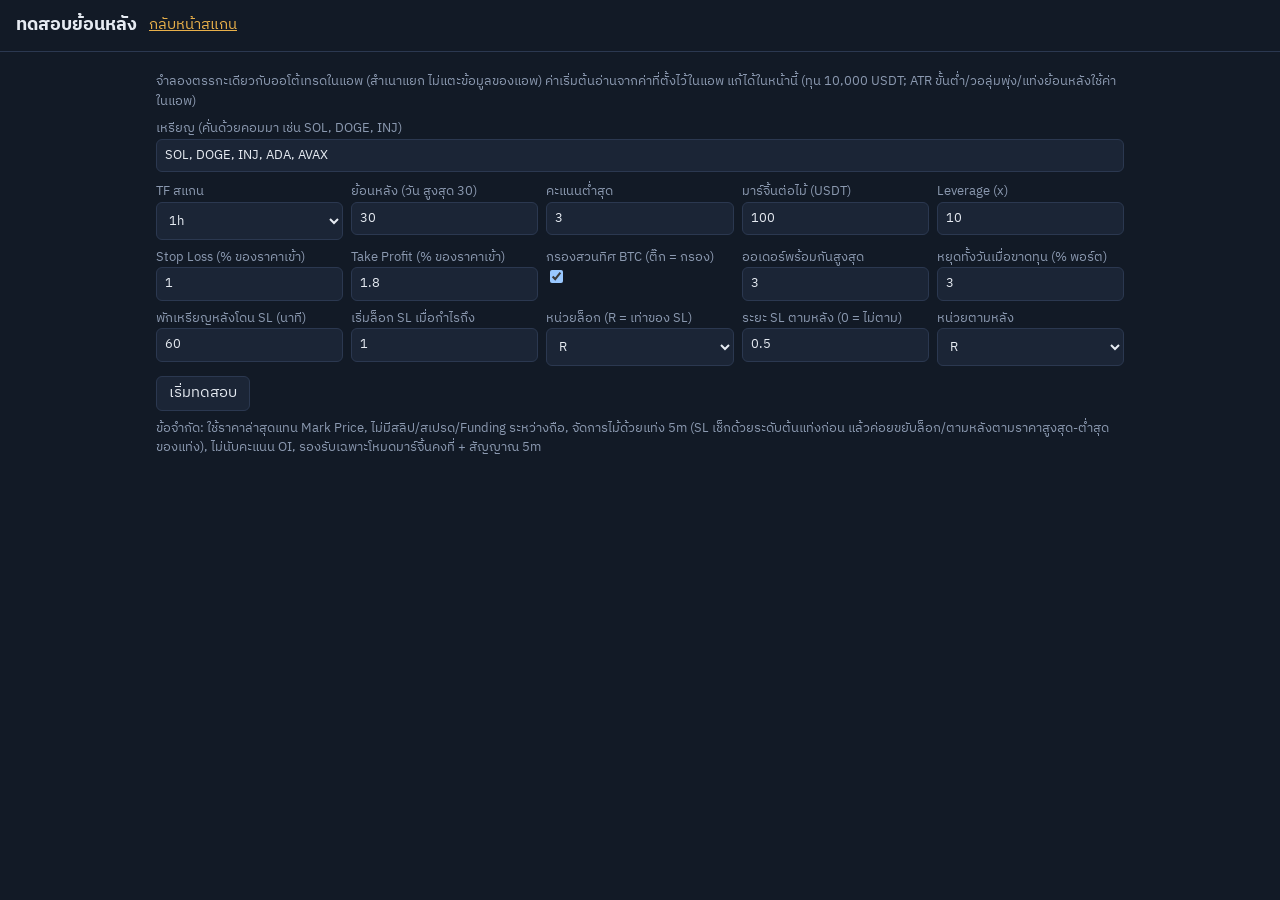
<file: backtest.html>
<!doctype html>
<html lang="th">
<head>
<meta charset="utf-8">
<meta name="viewport" content="width=device-width,initial-scale=1">
<title>ทดสอบย้อนหลัง scanline</title>
<link href="https://fonts.googleapis.com/css2?family=IBM+Plex+Sans+Thai:wght@400;600&display=swap" rel="stylesheet">
<link rel="stylesheet" href="style.css">
<style>#grid{display:grid;grid-template-columns:repeat(auto-fit,minmax(170px,1fr));gap:8px;margin:10px 0}#prog,#sum,#skips,.note{margin:8px 0;color:var(--mu);font-size:13px}#sum b{color:var(--tx)}h2{margin:18px 0 6px}a{color:var(--ac)}</style>
</head>
<body>
<header><h1>ทดสอบย้อนหลัง</h1><a href="index.html">กลับหน้าสแกน</a></header>
<main>
<div class="note">จำลองตรรกะเดียวกับออโต้เทรดในแอพ (สำเนาแยก ไม่แตะข้อมูลของแอพ) ค่าเริ่มต้นอ่านจากค่าที่ตั้งไว้ในแอพ แก้ได้ในหน้านี้ (ทุน 10,000 USDT; ATR ขั้นต่ำ/วอลุ่มพุ่ง/แท่งย้อนหลังใช้ค่าในแอพ)</div>
<label>เหรียญ (คั่นด้วยคอมมา เช่น SOL, DOGE, INJ)<input id="coins" value="SOL, DOGE, INJ, ADA, AVAX"></label>
<div id="grid"></div>
<button id="run">เริ่มทดสอบ</button>
<div id="prog"></div><div id="sum"></div><div id="skips"></div><div id="out"></div>
<div class="note">ข้อจำกัด: ใช้ราคาล่าสุดแทน Mark Price, ไม่มีสลิป/สเปรด/Funding ระหว่างถือ, จัดการไม้ด้วยแท่ง 5m (SL เช็กด้วยระดับต้นแท่งก่อน แล้วค่อยขยับล็อก/ตามหลังตามราคาสูงสุด-ต่ำสุดของแท่ง), ไม่นับคะแนน OI, รองรับเฉพาะโหมดมาร์จิ้นคงที่ + สัญญาณ 5m</div>
</main>
<script>
const FEE = 0.0005, MIN = 6e4, API = 'https://fapi.binance.com', $ = s => document.querySelector(s), sleep = ms => new Promise(r => setTimeout(r, ms));
const j = async p => { for (let n = 0; ; n++) { try { const r = await fetch(API + p); if (!r.ok) throw new Error(r.status); return await r.json(); } catch (e) { if (n >= 2) throw e; await sleep(1500); } } };
const TFMS = { '5m': 3e5, '15m': 9e5, '1h': 36e5, '4h': 144e5, '1d': 864e5 }, TOD = { '5m': 1000, '15m': 960, '1h': 240 };
const BAD = ['ใกล้รอบ Funding', 'ATR ต่ำ', '4h สวนทาง', 'ไกลจาก EMA20'];
const DEF = { margin: 100, lev: 10, slPct: 1, tpPct: 1.8, trail: 0.5, trailUnit: 'R', maxOpen: 3, dayLoss: 3, minScore: 3, cool: 60, beR: 1, beUnit: 'R', btcF: true, raw: false };
let sa = {}, sc = {}; try { sa = JSON.parse(localStorage.auto || '{}').c || {}; sc = JSON.parse(localStorage.cfg || '{}'); } catch (e) {}
const P0 = Object.assign({ tf: localStorage.tf || '1h', days: 30, cap: 10000, minAtr: 0.4, volMult: 2, look: 20 }, DEF, sc, sa);
const F = [['tf', 'TF สแกน', 'sel', ['5m', '15m', '1h', '4h', '1d']], ['days', 'ย้อนหลัง (วัน สูงสุด 30)', 'num'], ['minScore', 'คะแนนต่ำสุด', 'num'], 
  ['margin', 'มาร์จิ้นต่อไม้ (USDT)', 'num'], ['lev', 'Leverage (x)', 'num'], ['slPct', 'Stop Loss (% ของราคาเข้า)', 'num'], ['tpPct', 'Take Profit (% ของราคาเข้า)', 'num'], ['btcF', 'กรองสวนทิศ BTC (ติ๊ก = กรอง)', 'chk'],
  ['maxOpen', 'ออเดอร์พร้อมกันสูงสุด', 'num'], ['dayLoss', 'หยุดทั้งวันเมื่อขาดทุน (% พอร์ต)', 'num'], ['cool', 'พักเหรียญหลังโดน SL (นาที)', 'num'],
  ['beR', 'เริ่มล็อก SL เมื่อกำไรถึง', 'num'], ['beUnit', 'หน่วยล็อก (R = เท่าของ SL)', 'sel', ['R', 'pct']], ['trail', 'ระยะ SL ตามหลัง (0 = ไม่ตาม)', 'num'], ['trailUnit', 'หน่วยตามหลัง', 'sel', ['R', 'pct']],
  ];
$('#grid').innerHTML = F.map(([k, t, ty, o]) => `<label>${t}${ty === 'sel' ? `<select data-k="${k}">${o.map(v => `<option${P0[k] === v ? ' selected' : ''}>${v}</option>`).join('')}</select>` : ty === 'chk' ? `<input type="checkbox" data-k="${k}"${P0[k] ? ' checked' : ''}>` : `<input type="number" step="any" data-k="${k}" value="${P0[k]}">`}</label>`).join('');
const readP = () => { const q = { ...P0 }; document.querySelectorAll('[data-k]').forEach(e => q[e.dataset.k] = e.type === 'checkbox' ? e.checked : e.tagName === 'SELECT' ? e.value : +e.value); q.days = Math.min(30, Math.max(1, q.days || 30)); q.raw = false; q.cap = 10000; return q; }; // ช่องที่ซ่อนใช้ค่าคงที่/ค่าในแอพ

const ema = (a, n) => { const k = 2 / (n + 1); let e = a[0]; return a.map(v => e = v * k + e * (1 - k)); };
const rsi = (c, n = 14) => { let g = 0, l = 0; for (let i = 1; i <= n; i++) { const d = c[i] - c[i - 1]; d > 0 ? g += d : l -= d; } g /= n; l /= n;
  for (let i = n + 1; i < c.length; i++) { const d = c[i] - c[i - 1]; g = (g * (n - 1) + Math.max(d, 0)) / n; l = (l * (n - 1) + Math.max(-d, 0)) / n; } return l ? 100 - 100 / (1 + g / l) : 100; };
const adx = (h, l, c, n = 14) => { let tr = 0, p = 0, m = 0; const dx = [];
  for (let i = 1; i < c.length; i++) { const t = Math.max(h[i] - l[i], Math.abs(h[i] - c[i - 1]), Math.abs(l[i] - c[i - 1])), u = h[i] - h[i - 1], d = l[i - 1] - l[i], P = u > d && u > 0 ? u : 0, M = d > u && d > 0 ? d : 0;
    if (i <= n) { tr += t; p += P; m += M; } else { tr = tr - tr / n + t; p = p - p / n + P; m = m - m / n + M; }
    if (i >= n) { const pi = 100 * p / tr, mi = 100 * m / tr; dx.push(100 * Math.abs(pi - mi) / ((pi + mi) || 1)); } }
  let a = dx.slice(0, n).reduce((s, v) => s + v, 0) / n; for (let i = n; i < dx.length; i++) a = (a * (n - 1) + dx[i]) / n; return a; };

async function klines(sym, iv, from, to) { const out = []; let s = from;
  while (s < to) { const r = await j(`/fapi/v1/klines?symbol=${sym}&interval=${iv}&startTime=${s}&endTime=${to}&limit=1500`); if (!r.length) break; out.push(...r); s = r[r.length - 1][0] + 1; if (r.length < 1500) break; await sleep(120); }
  return out; }
const pack = k => ({ T: k.map(x => x[0]), o: k.map(x => +x[1]), h: k.map(x => +x[2]), l: k.map(x => +x[3]), c: k.map(x => +x[4]), v: k.map(x => +x[5]) });
const cache = {};
async function load(sym, p) {
  const key = sym + '|' + p.tf + '|' + p.days; if (cache[key]) return cache[key];
  const end = Date.now(), start = end - p.days * 864e5, warm = Math.max(11 * 864e5, 105 * TFMS[p.tf]), fix = k => k.filter(x => x[6] < end);
  const k5 = fix(await klines(sym, '5m', start - 36e5, end)), kt = fix(await klines(sym, p.tf, start - warm, end)), k4 = fix(await klines(sym, '4h', start - 62 * 144e5, end));
  const fr = (await j(`/fapi/v1/fundingRate?symbol=${sym}&startTime=${start - 864e5}&limit=1000`).catch(() => [])).map(x => [x.fundingTime, +x.fundingRate * 100]);
  return cache[key] = { start, end, m5: pack(k5), t: pack(kt), k4: pack(k4), fr };
}
async function loadBtc(p) { const key = 'BTC|' + p.days; if (cache[key]) return cache[key]; const end = Date.now(); return cache[key] = pack((await klines('BTCUSDT', '1h', end - (p.days + 5) * 864e5, end)).filter(x => x[6] < end)); }

function sim(coins, btc, p) {
  const L1 = TFMS[p.tf], t0 = Math.max(...coins.map(c => c.d.start)), t1 = Math.min(...coins.map(c => c.d.end)), byS = {};
  let bal = p.cap, pos = [], stats = [], skips = {}, cool = {}, day = { k: '', eq: 0, pnl: 0 }, bp = 0;
  const sk = r => skips[r] = (skips[r] || 0) + 1;
  coins.forEach(c => { c.i5 = new Map(c.d.m5.T.map((t, i) => [t, i])); c.cnt = 0; c.cnt4 = 0; c.fp = 0; byS[c.sym] = c; });
  let bpLast = -1, bu = true; const btcUp = tc => { while (bp < btc.T.length && btc.T[bp] + 36e5 <= tc) bp++; if (bp !== bpLast && bp >= 51) { const q = btc.c.slice(Math.max(0, bp - 99), bp); bu = ema(q, 20).at(-1) > ema(q, 50).at(-1); bpLast = bp; } return bu; };
  const bad = ['ใกล้รอบ Funding', 'ATR ต่ำ', ...(p.btcF ? ['สวนทิศ BTC'] : [])]; // ตรงกับ BAD ใน auto.js (ไม่มี RSI/4h/EMA20 บล็อก)
  const cl = (o, px, why, T) => { const L = o.side === 'LONG', g = (L ? px - o.entry : o.entry - px) * o.qty, f = o.qty * px * FEE, pnl = g - f - o.fee;
    bal += o.m + g - f; day.pnl += pnl; if ((why === 'SL' && pnl < 0) || p.raw) cool[o.sym] = T;
    stats.push({ T, sym: o.sym, side: o.side, s: o.s, entry: o.entry, exit: px, pnl, fees: f + o.fee, why, be: o.be }); pos.splice(pos.indexOf(o), 1); };
  const scan = (c, tc, i) => {
    const t = c.d.t, n = p.look; while (c.cnt < t.T.length && t.T[c.cnt] + L1 <= tc) c.cnt++;
    const e = c.cnt; if (e < 100) return null;
    const h = t.h.slice(e - 99, e), l = t.l.slice(e - 99, e), cc = t.c.slice(e - 99, e), v = t.v.slice(e - 99, e), live = c.d.m5.c[i], openCur = e < t.T.length ? t.o[e] : live, last = 98;
    const vr = v[last] / (v.slice(-n - 1, -1).reduce((s, x) => s + x, 0) / n), hi = Math.max(...h.slice(-n - 1, -1)), lo = Math.min(...l.slice(-n - 1, -1));
    const e20 = ema(cc, 20)[last], up = e20 > ema(cc, 50)[last], ax = adx(h, l, cc), r = rsi(cc);
    let s = 0, dir = up ? 'LONG' : 'SHORT'; const warn = [];
    if (vr >= p.volMult) s += 2;
    if (cc[last] > hi) { s += 2; dir = 'LONG'; } else if (cc[last] < lo) { s += 2; dir = 'SHORT'; }
    else if (live > Math.max(hi, h[last])) { s += 1; dir = 'LONG'; } else if (live < Math.min(lo, l[last])) { s += 1; dir = 'SHORT'; }
    if (ax > 25 && (dir === 'LONG') === up) s += 1;
    const fr = c.d.fr; while (c.fp + 1 < fr.length && fr[c.fp + 1][0] <= tc) c.fp++; const f = fr.length && fr[c.fp][0] <= tc ? fr[c.fp][1] : 0; if (Math.abs(f) >= 0.05) s += 1;
    const atr = cc.slice(-14).map((_, q) => { const z = 99 - 14 + q; return Math.max(h[z] - l[z], Math.abs(h[z] - cc[z - 1]), Math.abs(l[z] - cc[z - 1])); }).reduce((a, x) => a + x, 0) / 14, atrp = atr / cc[last] * 100;
    const swing = (a, upv) => a.filter((v, q) => q > 1 && q < a.length - 2 && [-2, -1, 1, 2].every(o => upv ? v > a[q + o] : v < a[q + o]));
    const res = Math.min(...swing(h.slice(-60), true).filter(x => x > live), Infinity), sup = Math.max(...swing(l.slice(-60), false).filter(x => x < live), -Infinity);
    if (atrp < p.minAtr) warn.push('ATR ต่ำ'); if (Math.abs(cc[last] - e20) > 2.5 * atr) warn.push('ไกลจาก EMA20');
    if (s >= 2) {
      const k4 = c.d.k4; while (c.cnt4 < k4.T.length && k4.T[c.cnt4] + 144e5 <= tc) c.cnt4++;
      if (c.cnt4 >= 51) { const c4 = k4.c.slice(Math.max(0, c.cnt4 - 59), c.cnt4); if ((dir === 'LONG') === (ema(c4, 20).at(-1) > ema(c4, 50).at(-1))) s += 1; else warn.push('4h สวนทาง'); }
      if (TOD[p.tf]) { const cn = Math.min(e, TOD[p.tf] - 1), lt = t.T[e - 1], same = []; for (let q = e - cn; q <= e - 2; q++) if ((lt - t.T[q]) % 864e5 === 0) same.push(t.v[q]);
        if (same.length >= 2 && t.v[e - 1] / (same.reduce((a, x) => a + x, 0) / same.length) >= 2) s += 1; }
      if (Math.abs(f) >= 0.05 && (Math.ceil(tc / 288e5) * 288e5 - tc) / MIN <= 30) warn.push('ใกล้รอบ Funding');
      if (c.sym !== 'BTCUSDT' && (dir === 'LONG') !== btcUp(tc)) warn.push('สวนทิศ BTC 1h');
    }
    return { sym: c.sym, dir, s, warn: warn.join(' | '), r, res, sup, atr };
  };
  const trig = (c, i, x) => {
    const b = c.d.m5, L = x.dir === 'LONG'; if (i < 30) return null;
    let a = 0; for (let q = i - 13; q <= i; q++) a += Math.max(b.h[q] - b.l[q], Math.abs(b.h[q] - b.c[q - 1]), Math.abs(b.l[q] - b.c[q - 1])); const atr = a / 14;
    if (!p.raw) {
      if (!(L ? b.c[i] > Math.max(...b.h.slice(i - 6, i)) : b.c[i] < Math.min(...b.l.slice(i - 6, i)))) { sk('สัญญาณ: ยังไม่ทะลุโครงสร้างแท่ง'); return null; }
    }
    return { atr, swing: L ? Math.min(...b.l.slice(i - 9, i + 1)) : Math.max(...b.h.slice(i - 9, i + 1)) };
  };
  const open = (c, i, x, t, T) => {
    const en = c.d.m5.c[i], L = x.dir === 'LONG', skip = r => { sk('เปิดไม้: ' + r); };
    const d = en * p.slPct / 100, sl = en + (L ? -d : d), tp = en + (L ? 1 : -1) * en * p.tpPct / 100, lv = Math.max(1, Math.round(p.lev)), N = p.margin * lv, m = N / lv, fee = N * FEE;
    const liq = en * (L ? 1 - 1 / lv + 0.005 : 1 + 1 / lv - 0.005); if (L ? liq >= sl : liq <= sl) return skip('Liq ก่อน SL'); if (m < 5 || m + fee > bal) return skip('เงินว่างไม่พอ');
    bal -= m + fee;
    pos.push({ sym: x.sym, side: x.dir, entry: en, qty: N / en, m, tp, sl, fee, s: x.s, be: false, best: 0, beD: p.beUnit === 'pct' ? en * p.beR / 100 : p.beR * d, trD: p.trailUnit === 'pct' ? en * p.trail / 100 : p.trail * d });
  };
  const times = [...new Set(coins.flatMap(c => c.d.m5.T.filter(t => t >= t0 && t + 3e5 <= t1)))].sort((a, b) => a - b);
  for (const T of times) {
    const tc = T + 3e5, dk = new Date(T).toDateString(); if (day.k !== dk) day = { k: dk, eq: bal + pos.reduce((s, o) => s + o.m, 0), pnl: 0 };
    for (const o of pos.slice()) {
      const c = byS[o.sym], i = c.i5.get(T); if (i === undefined) continue; const b = c.d.m5, hi = b.h[i], lo = b.l[i], L = o.side === 'LONG';
      if (L ? lo <= o.sl : hi >= o.sl) { cl(o, o.sl, 'SL', T); continue; }
      if (o.tp && (L ? hi >= o.tp : lo <= o.tp)) { cl(o, o.tp, 'TP', T); continue; }
      const fav = L ? hi : lo;
      if (!o.be && (L ? fav - o.entry : o.entry - fav) >= o.beD) { o.be = true; o.best = fav; o.sl = L ? Math.max(o.sl, o.entry + o.beD) : Math.min(o.sl, o.entry - o.beD); }
      if (o.be) { o.best = L ? Math.max(o.best, fav) : Math.min(o.best, fav); if (o.trD > 0) { const ns = o.best + (L ? -o.trD : o.trD); if (L ? ns > o.sl : ns < o.sl) o.sl = ns; } }
    }
    const out = []; for (const c of coins) { const i = c.i5.get(T); if (i === undefined) continue; const x = scan(c, tc, i); if (x) out.push([x, c, i]); }
    out.sort((a, b) => b[0].s - a[0].s);
    if (day.pnl <= -day.eq * p.dayLoss / 100) continue;
    for (const [x, c, i] of out) {
      if (!x.dir || x.s < p.minScore) continue;
      if (!p.raw && bad.some(b => x.warn.includes(b))) continue;
      if (pos.length >= p.maxOpen) { sk('ก่อนสัญญาณ: ออเดอร์เต็ม'); break; }
      if (pos.some(o => o.sym === x.sym)) continue;
      if (T - (cool[x.sym] ?? -1e15) < p.cool * MIN) { sk('ก่อนสัญญาณ: พักเหรียญ'); continue; }
      const t = trig(c, i, x); if (t) { sk('ผ่านสัญญาณ (ส่งให้เปิดไม้)'); open(c, i, x, t, T); }
    }
  }
  pos.slice().forEach(o => cl(o, byS[o.sym].d.m5.c.at(-1), 'สิ้นสุดข้อมูล', t1));
  return { stats, skips, t0, t1, bal };
}

const agg = a => { const w = a.filter(s => s.pnl > 0), ls = a.filter(s => s.pnl <= 0), sum = b => b.reduce((s, x) => s + x.pnl, 0); return { n: a.length, w: w.length, pnl: sum(a), aw: w.length ? sum(w) / w.length : 0, al: ls.length ? sum(ls) / ls.length : 0, avg: a.length ? sum(a) / a.length : 0 }; };
const row = (t, a) => { const g = agg(a); return `<tr><td>${t}</td><td>${g.w}/${g.n} ${g.n ? Math.round(g.w / g.n * 100) : 0}%</td><td class="${g.pnl >= 0 ? 'up' : 'dn'}">${g.pnl.toFixed(2)}</td><td class="${g.avg >= 0 ? 'up' : 'dn'}">${g.avg.toFixed(2)}</td><td class="up">${g.aw.toFixed(2)}</td><td class="dn">${g.al.toFixed(2)}</td></tr>`; };
const tbl = (rows, h = 'ป้าย') => `<div class="tw"><table class="tb"><thead><tr><th>${h}</th><th>ชนะ/ทั้งหมด</th><th>PnL สุทธิ</th><th>เฉลี่ย/ไม้</th><th>ไม้ชนะเฉลี่ย</th><th>ไม้แพ้เฉลี่ย</th></tr></thead><tbody>${rows.join('')}</tbody></table></div>`;
const tf = t => new Date(t).toLocaleString('th-TH', { day: '2-digit', month: '2-digit', hour: '2-digit', minute: '2-digit', hourCycle: 'h23' });

function render(r, p) {
  const S = r.stats, g = agg(S), fees = S.reduce((s, x) => s + x.fees, 0), be = g.aw + Math.abs(g.al) ? Math.abs(g.al) / (g.aw + Math.abs(g.al)) * 100 : 0;
  $('#sum').innerHTML = S.length ? `<b>${g.n} ไม้</b> | ชนะ ${g.w} (${Math.round(g.w / g.n * 100)}%) | จุดเสมอตัวอัตราชนะ ~${be.toFixed(0)}% | PnL สุทธิ <b class="${g.pnl >= 0 ? 'up' : 'dn'}">${g.pnl.toFixed(2)}</b> USDT | ค่าธรรมเนียมรวม ${fees.toFixed(2)} | ก่อนหักค่าธรรมเนียม ${(g.pnl + fees).toFixed(2)} | ทุนสุดท้าย ${r.bal.toFixed(2)}` : 'ไม่มีไม้เกิดขึ้นในช่วงนี้ ลองลดคะแนนต่ำสุด เพิ่มเหรียญ หรือผ่อนเพดานขาดทุน';
  $('#skips').textContent = 'ครั้งที่ตัด/ผ่าน (เหรียญ-แท่ง): ' + (Object.entries(r.skips).sort((a, b) => b[1] - a[1]).map(([k, n]) => k + ': ' + n).join(' | ') || '-');
  const wk = {}; S.forEach(s => { const w = Math.floor((s.T - r.t0) / (7 * 864e5)) + 1; (wk[w] = wk[w] || []).push(s); });
  const cs = {}; S.forEach(s => (cs[s.sym] = cs[s.sym] || []).push(s));
  $('#out').innerHTML = '<h2>สรุป</h2>' + tbl([row('ทั้งหมด', S), row('คะแนน 2', S.filter(s => s.s === 2)), row('คะแนน 3', S.filter(s => s.s === 3)), row('คะแนน 4+', S.filter(s => s.s >= 4)), row('Long', S.filter(s => s.side === 'LONG')), row('Short', S.filter(s => s.side === 'SHORT')), row('ปิดที่ TP', S.filter(s => s.why === 'TP')),
      row('SL หลังล็อกกำไร', S.filter(s => s.why === 'SL' && s.be)), row('SL ก่อนล็อก', S.filter(s => s.why === 'SL' && !s.be)), row('สิ้นสุดข้อมูล', S.filter(s => s.why === 'สิ้นสุดข้อมูล'))])
    + '<h2>รายสัปดาห์ (ดูว่าผลสม่ำเสมอไหม)</h2>' + tbl(Object.keys(wk).sort((a, b) => a - b).map(w => row('สัปดาห์ ' + w, wk[w])), 'ช่วง')
    + '<h2>รายเหรียญ</h2>' + tbl(Object.keys(cs).sort().map(s => row(s.replace('USDT', ''), cs[s])), 'เหรียญ')
    + `<details><summary>รายการไม้ทั้งหมด (${S.length})</summary><div class="tw"><table class="tb"><thead><tr><th>เวลาปิด</th><th>เหรียญ</th><th>ทิศ</th><th>คะแนน</th><th>เข้า</th><th>ปิด</th><th>สุทธิ</th><th>เหตุผล</th></tr></thead><tbody>${S.slice().reverse().map(s => `<tr><td>${tf(s.T)}</td><td>${s.sym.replace('USDT', '')}</td><td>${s.side === 'LONG' ? 'Long' : 'Short'}</td><td>${s.s}</td><td>${+s.entry.toPrecision(6)}</td><td>${+s.exit.toPrecision(6)}</td><td class="${s.pnl >= 0 ? 'up' : 'dn'}">${s.pnl.toFixed(2)}</td><td>${s.why}${s.why === 'SL' && s.be ? ' (ล็อกแล้ว)' : ''}</td></tr>`).join('')}</tbody></table></div></details>`;
}

$('#run').onclick = async () => {
  const p = readP(), syms = [...new Set($('#coins').value.toUpperCase().split(/[\s,]+/).filter(Boolean).map(s => s.endsWith('USDT') ? s : s + 'USDT'))], coins = [], bad = [];
  $('#run').disabled = true; $('#sum').textContent = $('#skips').textContent = $('#out').innerHTML = '';
  try {
    for (let n = 0; n < syms.length; n++) { $('#prog').textContent = `กำลังโหลดข้อมูล ${syms[n]} (${n + 1}/${syms.length})…`; try { coins.push({ sym: syms[n], d: await load(syms[n], p) }); } catch (e) { bad.push(syms[n]); } }
    if (!coins.length) throw new Error('โหลดข้อมูลไม่ได้เลย (ตรวจชื่อเหรียญ/เครือข่าย)');
    $('#prog').textContent = 'กำลังโหลด BTC…'; const btc = await loadBtc(p);
    $('#prog').textContent = 'กำลังจำลอง…'; await sleep(30);
    render(sim(coins, btc, p), p);
    $('#prog').textContent = `เสร็จแล้ว (${coins.length} เหรียญ)` + (bad.length ? ' | โหลดไม่สำเร็จ: ' + bad.join(', ') : '');
  } catch (e) { $('#prog').textContent = 'ผิดพลาด: ' + e.message; }
  $('#run').disabled = false;
};
</script>
</body>
</html>
</file>
<file: style.css>
:root{--bg:#121a26;--pn:#1b2536;--ln:#2b3850;--tx:#e6ebf2;--mu:#8b99b0;--up:#3fb68b;--dn:#e5605b;--ac:#e8b04a;color-scheme:dark}
*{box-sizing:border-box}
body{margin:0;background:var(--bg);color:var(--tx);font:15px/1.5 "IBM Plex Sans Thai",system-ui,sans-serif}
header{display:flex;flex-wrap:wrap;gap:12px;align-items:center;padding:12px 16px;border-bottom:1px solid var(--ln)}
h1{font-size:18px;margin:0}h2{font-size:16px}
button{font:inherit;color:var(--tx);background:var(--pn);border:1px solid var(--ln);border-radius:6px;padding:5px 12px;cursor:pointer}
button:focus-visible,input:focus-visible{outline:2px solid var(--ac)}
#tfs{display:flex;gap:4px}
#tfs .on{background:var(--ac);color:#1a1a1a;border-color:var(--ac)}
#acct{margin-left:auto;color:var(--mu)}
main,#cfg{padding:12px 16px;max-width:1000px;margin:auto}
#cfgBody{display:grid;grid-template-columns:repeat(auto-fit,minmax(200px,1fr));gap:10px;margin-top:8px}
label{display:block;color:var(--mu);font-size:13px}
input{width:100%;background:var(--pn);color:var(--tx);border:1px solid var(--ln);border-radius:6px;padding:6px 8px;font:inherit}
.row{display:grid;grid-template-columns:70px 64px 100px 1fr 40px;gap:10px;align-items:center;padding:8px 10px;border-bottom:1px solid var(--ln);cursor:pointer}
.row:hover{background:var(--pn)}
.row small{grid-column:1/-1;color:var(--mu)}
.px{display:flex;flex-direction:column}
.px i{font-style:normal;font-size:13px}
.sc{color:var(--ac);font-weight:600;text-align:right}
.tag{border-radius:4px;padding:1px 8px;font-size:13px;text-align:center}
.LONG{background:var(--up);color:#10151d}
.SHORT{background:var(--dn);color:#10151d}
.up{color:var(--up)}.dn{color:var(--dn)}
#coin{position:fixed;inset:0;background:var(--bg);overflow:auto;z-index:5}
.bar{display:flex;gap:12px;align-items:center;padding:10px 16px;border-bottom:1px solid var(--ln)}
.wrap{display:grid;grid-template-columns:1fr 300px;gap:12px;padding:12px}
#charts{display:grid;grid-template-columns:1fr 1fr;gap:8px}
#charts div{height:340px}
aside{display:flex;flex-direction:column;gap:10px}
.go{display:flex;gap:8px}
.go button{flex:1;font-weight:600}
#msg{color:var(--ac);font-size:13px}
.prow{padding:8px 0;border-bottom:1px solid var(--ln);font-size:13px}
@media(max-width:800px){.wrap,#charts{grid-template-columns:1fr}.row{grid-template-columns:60px 56px 90px 1fr 30px}}

fieldset{border:1px solid var(--ln);border-radius:6px;padding:6px 8px;margin:0}
legend{color:var(--mu);font-size:12px;padding:0 4px}
.sr{display:grid;grid-template-columns:repeat(3,1fr);gap:6px}
select{width:100%;background:var(--pn);color:var(--tx);border:1px solid var(--ln);border-radius:6px;padding:6px 8px;font:inherit}
#calcRes{background:var(--pn);border-radius:6px;padding:6px 10px;font-size:13px}
#calcRes:empty{display:none}
.rr{display:flex;justify-content:space-between;gap:8px;padding:2px 0}
.warn{color:var(--ac)}
#rate{color:var(--mu);font-size:12px}

.row small b{color:var(--tx)}

#sbox{display:flex;gap:8px;margin:8px 0}
#qres{margin-bottom:12px;color:var(--mu)}
#qres .row{background:var(--pn);border-radius:6px}
.NA{background:var(--ln);color:var(--tx)}

#auto{margin:12px 0}
input[type=checkbox]{width:auto}
.sr4{display:grid;grid-template-columns:repeat(auto-fit,minmax(170px,1fr));gap:8px;margin:8px 0}
#aSt{margin:8px 0;color:var(--mu)}
#aTb{width:100%;border-collapse:collapse;font-size:13px}
#aTb th,#aTb td{text-align:left;padding:4px 6px;border-bottom:1px solid var(--ln)}
#aLog{font-size:12px;color:var(--mu);max-height:140px;overflow:auto;margin:8px 0}

#hcols{display:grid;grid-template-columns:1fr 1fr;gap:12px;align-items:start}
#hcols section{min-width:0}
.tw{overflow:auto;max-height:360px;border:1px solid var(--ln);border-radius:6px}
.tb{width:100%;border-collapse:collapse;font-size:12px;white-space:nowrap}
.tb th,.tb td{text-align:left;padding:4px 6px;border-bottom:1px solid var(--ln)}
.tb th{position:sticky;top:0;background:var(--pn);color:var(--mu);font-weight:400}
.mu{color:var(--mu);font-style:normal}
#hf{display:flex;flex-wrap:wrap;gap:6px;align-items:center;margin-bottom:6px}
#hf .on{background:var(--ac);color:#1a1a1a;border-color:var(--ac)}
#hf input{width:auto}
#hsum{font-size:13px;color:var(--mu);margin-bottom:6px}
#capbox{display:flex;flex-wrap:wrap;gap:8px;align-items:end;margin:12px 0}
#capbox label{width:200px}
#capMsg{color:var(--ac);font-size:13px}
#calh{display:flex;flex-wrap:wrap;gap:8px;align-items:center;margin-bottom:6px}
#calg{display:grid;grid-template-columns:repeat(7,1fr);gap:4px}
.cd{min-height:58px;border:1px solid var(--ln);border-radius:6px;padding:3px 5px;font-size:12px;background:var(--pn)}
.cd.h{cursor:pointer}
.cd.sel{outline:2px solid var(--ac)}
.cd.e,.cd.wd{border:0;background:none}
.cd.wd{color:var(--mu);min-height:0;text-align:center}
.cd b{display:block;font-size:13px}
@media(max-width:800px){#hcols{grid-template-columns:1fr}}

.below{padding:0 12px 16px}
</file>
